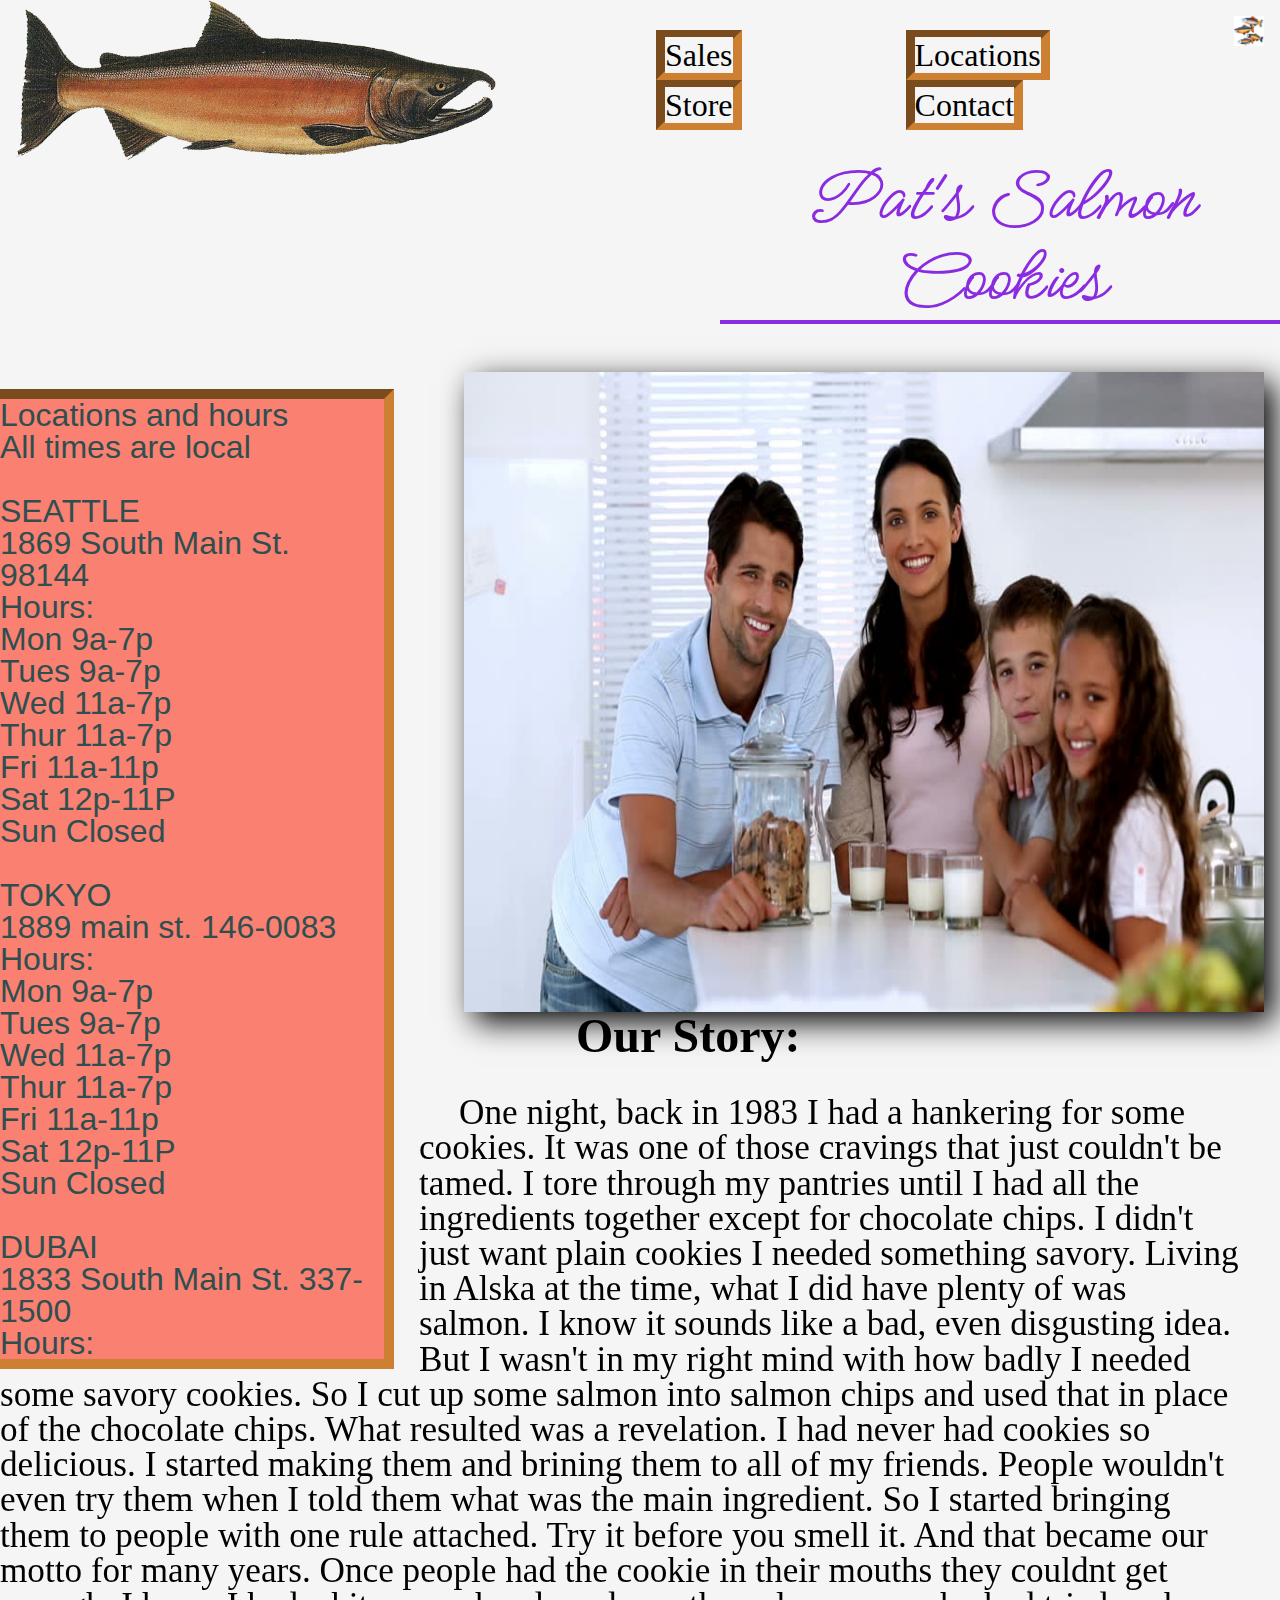
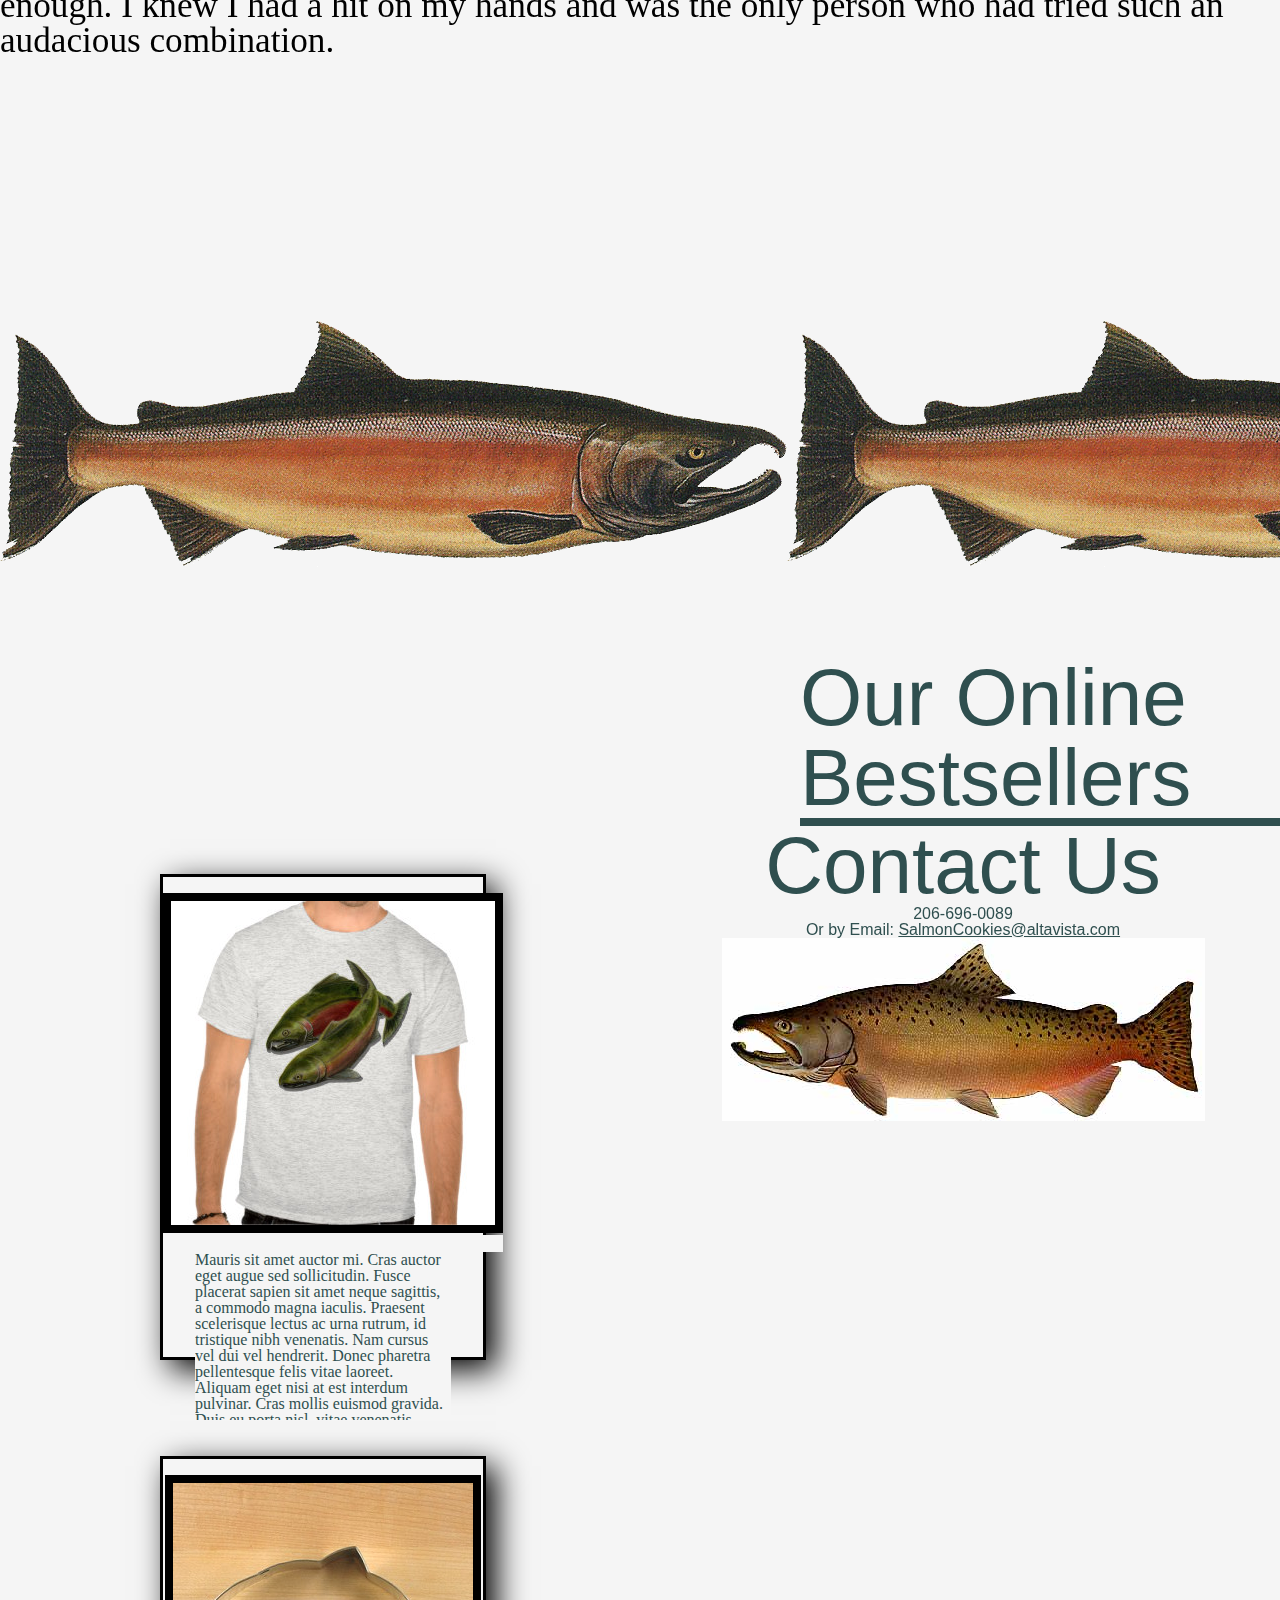
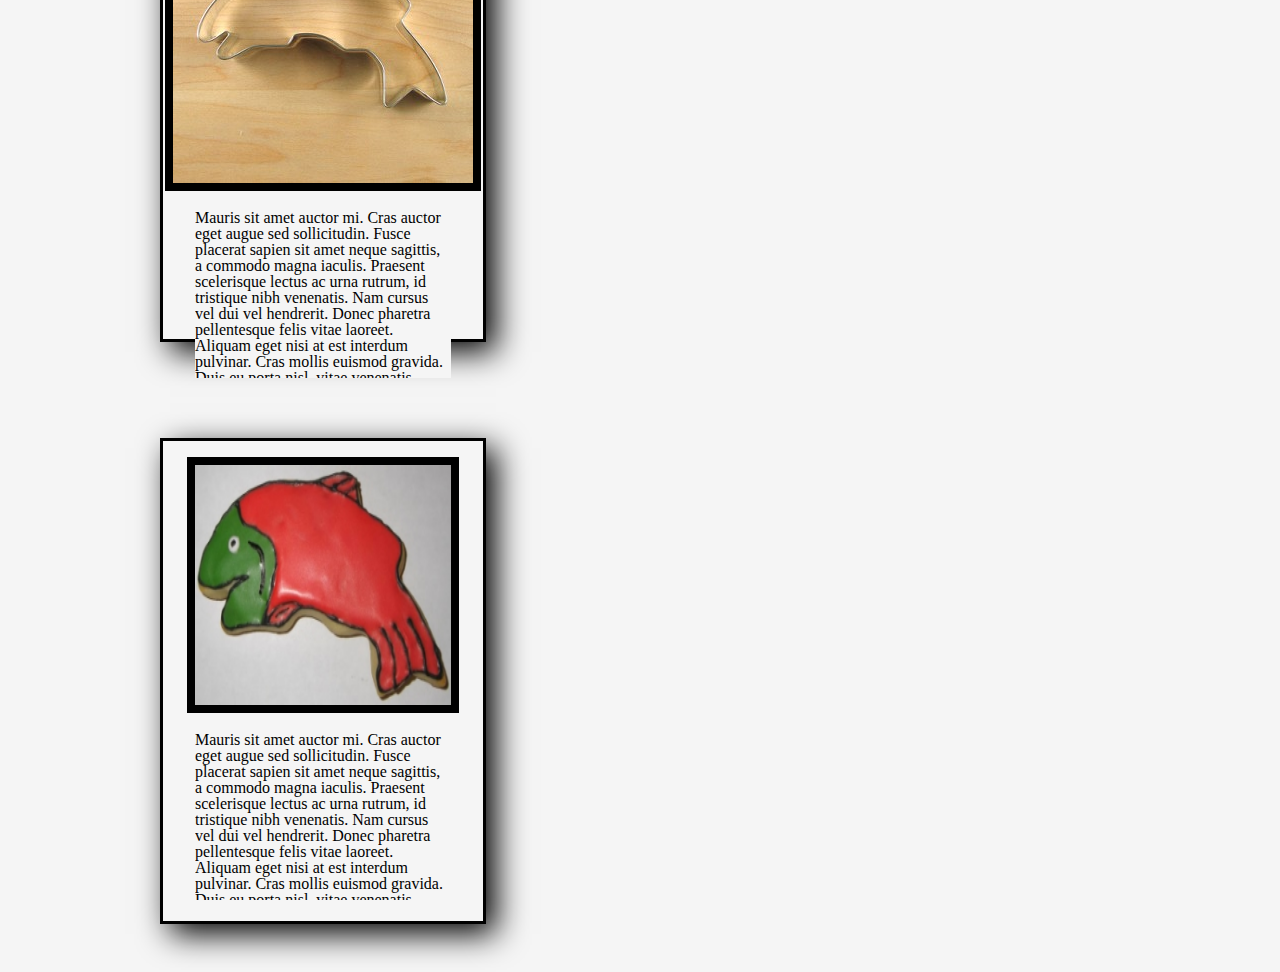
<file: index.html>
<!DOCTYPE html>
<html lang="en">
  <link rel="preconnect" href="https://fonts.googleapis.com">
  <link rel="preconnect" href="https://fonts.gstatic.com" crossorigin>
  <link href="https://fonts.googleapis.com/css2?family=Meow+Script&   family=Nanum+Gothic:wght@700&display=swap" rel="stylesheet">
  <head>
    <title>Pat's Salmon Cookies</title>
    <link rel="stylesheet" href="css/reset.css">
    <link rel="stylesheet" href="css/style.css">
  </head>
  <body class=indexbody>
    <header class=indexhead>
      <a href="index.html"><img class=salmonImg src="img/salmon.png" alt="picture of a fish"></a>
      <img class=fishPic src="img/fish.jpg" alt="picture of a drawn fish"></a>  
      <h1 class=indexH1 >Pat's Salmon Cookies</h1>
      <nav>
        <ul>
          <li><a href="sales.html">Sales</a></li>
          <li><a href="#">Locations</a></li>
          <li><a href="#">Store</a></li>
          <li><a href="#">Contact</a></li>
        </ul>
      </nav>
    </header>
    <main>
      <section>
        <article>
          <p class=pHours>Locations and hours</br>All times are local</br></br>
        SEATTLE</br>1869 South Main St. 98144</br>Hours:</br>Mon 9a-7p</br>Tues 9a-7p</br>Wed 11a-7p</br>Thur 11a-7p</br>Fri 11a-11p</br>Sat 12p-11P</br>Sun Closed</br></br>
        TOKYO</br>1889 main st. 146-0083</br>Hours:</br>Mon 9a-7p</br>Tues 9a-7p</br>Wed 11a-7p</br>Thur 11a-7p</br>Fri 11a-11p</br>Sat 12p-11P</br>Sun Closed</br></br>
        DUBAI</br>1833 South Main St. 337-1500</br>Hours:</br>Mon 9a-7p</br>Tues 9a-7p</br>Wed 11a-7p</br>Thur 11a-7p</br>Fri 11a-11p</br>Sat 12p-11P</br>Sun Closed </br></br>
        PARIS</br>259 Main St. 75012</br>Hours:</br>Mon 9a-7p</br>Tues 9a-7p</br>Wed 11a-7p</br>Thur 11a-7p</br>Fri 11a-11p</br>Sat 12p-11P</br>Sun Closed</br></br>
        LIMA</br>1535 Main St. 45805</br>Hours:</br>Mon 9a-7p</br>Tues 9a-7p</br>Wed 11a-7p</br>Thur 11a-7p</br>Fri 11a-11p</br>Sat 12p-11P</br>Sun Closed </p>
        </article>
        <article>

          <img class=famPic src="img/family.jpg" alt="a picture of my family" width="1500" height="1000">
          <h2 class=h2Story>Our Story:</h2>
          <p class=ourStory>One night, back in 1983 I had a hankering for some cookies. It was one of those cravings that just couldn't be tamed. I tore through my pantries until I had all the ingredients together except for chocolate chips. I didn't just want plain cookies I needed something savory. Living in Alska at the time, what I did have plenty of was salmon. I know it sounds like a bad, even disgusting idea. But I wasn't in my right mind with how badly I needed some savory cookies.  So I cut up some salmon into salmon chips and used that in place of the chocolate chips.  What resulted was a revelation. I had never had cookies so delicious. I started making them and brining them to all of my friends. People wouldn't even try them when I told them what was the main ingredient. So I started bringing them to people with one rule attached. Try it before you smell it. And that became our motto for many years. Once people had the cookie in their mouths they couldnt get enough. I knew I had a hit on my hands and was the only person who had tried such an audacious combination. </br></br></br></br></br></br></br>   </p>
          <hr>
        </article>  
        </article>
      </section>
      <section>
        <h3>Our Online Bestsellers</h3>
        <article class=art2>
          <a href="#"><img class=imgShirt src="img/shirt.jpg" alt="man in a fish shirt"></a>
          <p>Mauris sit amet auctor mi. Cras auctor eget augue sed sollicitudin. Fusce placerat sapien sit amet neque sagittis, a commodo magna iaculis. Praesent scelerisque lectus ac urna rutrum, id tristique nibh venenatis. Nam cursus vel dui vel hendrerit. Donec pharetra pellentesque felis vitae laoreet. Aliquam eget nisi at est interdum pulvinar. Cras mollis euismod gravida. Duis eu porta nisl, vitae venenatis nulla. Nunc gravida ex malesuada, porta odio at, efficitur nisi.</p>

        </article>
        <article class=art3>
          <a href="#"><img class=imgCutter src="img/cutter.jpeg" alt="fish shaped cookie cutter"></a>
          <p>Mauris sit amet auctor mi. Cras auctor eget augue sed sollicitudin. Fusce placerat sapien sit amet neque sagittis, a commodo magna iaculis. Praesent scelerisque lectus ac urna rutrum, id tristique nibh venenatis. Nam cursus vel dui vel hendrerit. Donec pharetra pellentesque felis vitae laoreet. Aliquam eget nisi at est interdum pulvinar. Cras mollis euismod gravida. Duis eu porta nisl, vitae venenatis nulla. Nunc gravida ex malesuada, porta odio at, efficitur nisi.</p>

        </article>
        <article class =art4>
          <a href="#"><img class=imgFrosted src="img/frosted-cookie.jpg" alt="fish cookie"></a>
          <p>Mauris sit amet auctor mi. Cras auctor eget augue sed sollicitudin. Fusce placerat sapien sit amet neque sagittis, a commodo magna iaculis. Praesent scelerisque lectus ac urna rutrum, id tristique nibh venenatis. Nam cursus vel dui vel hendrerit. Donec pharetra pellentesque felis vitae laoreet. Aliquam eget nisi at est interdum pulvinar. Cras mollis euismod gravida. Duis eu porta nisl, vitae venenatis nulla. Nunc gravida ex malesuada, porta odio at, efficitur nisi.</p>

        </article>
        <article class=art5>

          <h4>Contact Us</h4>
          <p>206-696-0089</br>Or by Email: <a href="mailto:Salmoncookies@altavista.com">SalmonCookies@altavista.com</a></p>
          <a href="mailto:salmoncookies@altavista.com"><img src="img/chinook.jpg" alt="picture of a chinook"></a>
        </article>
      </section>
    </main>
  </body>
</html>
</file>
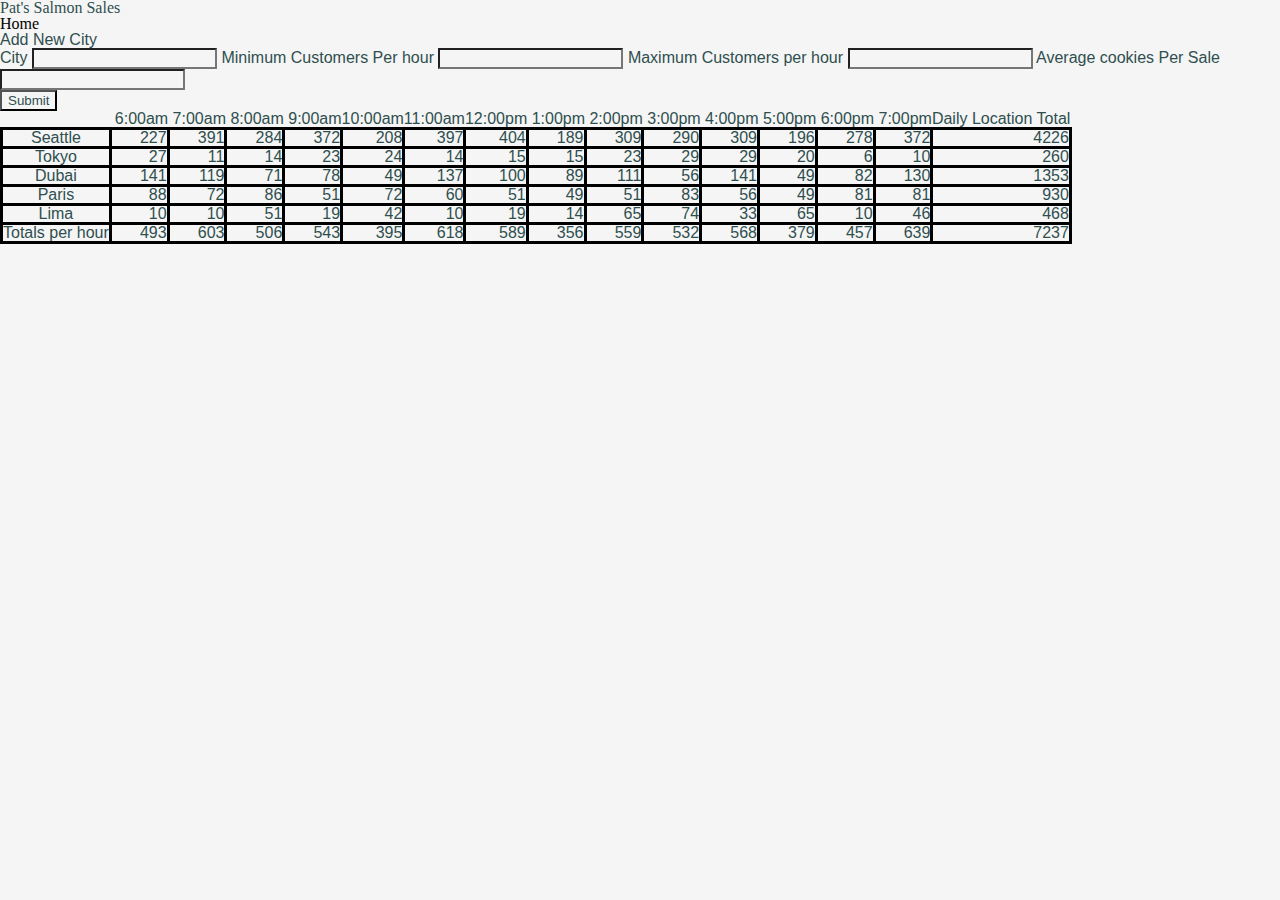
<file: sales.html>
<!DOCTYPE html>
<html lang="en">
<head>
  <title>Pat's Salmon Sales</title>
  <link rel="stylesheet" href="css/reset.css">
  <link rel="stylesheet" href="css/style.css">
</head>
<body>
  <header>
    <h1>Pat's Salmon Sales</h1>
    <a  href="index.html">Home</a>
  </header>
  <main>
    <section>
      <form id="add-city">
        <fieldset>
          <legend>Add New City</legend>
          <label for="city" >City</label>
          <input id="city" type="text" name="city" required>
          <label for="mincust" >Minimum Customers Per hour</label>
          <input  id="mincust" type="number" name="mincust" required>
          <label for="maxcust" >Maximum Customers per hour</label>
          <input id="maxcust" type="number"name="maxcust" required>
          <label for="avgcookiesperhour" >Average cookies Per Sale</label>
          <input id="avgcookiesperhour" type="float" name="avgcookiesperhour" required>
  
        </fieldset>
        <button type="submit">Submit</button>
      </form>
    </section>
    <section id = "seattle"></section>
    <section id = "tokyo"></section>
  </main>
  <script src="js/app.js"></script>
</body>
</html>
</file>
<file: css/style.css>
* {
  font-family: Arial, Helvetica, sans-serif;
  color: darkslategray;
  background-color: whitesmoke;
  
}
h2 {
  margin-left: 40px;
  margin-top: 40px;
}
ul {
  margin: 50px;
  margin-top: 20px;
  list-style-type: disc;
}

li:first-child{
  margin-top: 10px;
}

.dlt{
  max-width: 168px;
}
th{
  bottom: auto;
}
.names{
  border: 3px solid black;
}
td {
  border: 3px solid black;
  text-align: right;
}
.dht {
  border: 3px solid black;
  text-align: right;
}




.indexhead{

display: inline-block;
}
.salmonImg{
  float: left;
  margin-left: 1em;
  width: 30em;
  height: 10em;

}
.indexH1{
  text-align: center;
  font-size: 5em;
  float: left;
  /* margin-top: 1em; */
  margin-left: 9em;
  border-bottom: .05em solid blueviolet;
  font-family: 'Meow Script', cursive;
  color: blueviolet;
  }

.fishPic{
  float:right;
  margin-top: 1em;
  margin-right: 1em;
  width: 30px;
  height: 30px;
}

header li{
  display: inline-block;
  margin-left: 5em;
  border: .3em inset rgb(205, 127, 50);
  font-size: 2em;
}

header a {
  text-decoration: none;
  color: black;
}

main {
  width: 100%;
  margin: auto;
}
main section:first-child{
  display: inline-block;
}

.pHours {
  float: left;
  font-size: 2em;
  height: 30em;
  margin-top: 65px;
  margin-right: 25px;
  border-right: 10px inset rgb(205, 127, 50);
  border-bottom: 10px inset rgb(205, 127, 50);
  border-top: 10px inset rgb(205, 127, 50);
  width: 12em;
  overflow: scroll;
  background-color: salmon;
}

.famPic{
  float: right;
  margin-left: 1em;
  margin-right: 1em;
  width: 50em;
  height: 40em;
  box-shadow: 10px 10px 30px black;
  

}

.h2Story{
  margin-left: 12em;
  font-size: 3em;
  margin-top: 1em;
  font-weight: bold;
  font-family: Cambria, Cochin, Georgia, Times, 'Times New Roman';
  color: black;
}

.ourStory{
  font-family: Cambria, Cochin, Georgia, Times, 'Times New Roman', serif;
  /* float: none; */
  margin-right: 1em;
  margin-top: 1em;
  font-size: 2.2em;
  color: black;
  text-indent: 40px;
  
  
}
hr{
  border: 0;
  height: 247px;
  background-image: url(../img/salmon.png);
  background-repeat: repeat;
  width: 100%;
  margin-top: 50px;
  background-color: transparent;
  

}
section h3{
  font-size: 5em;
  text-align: left;
  margin-top: 1em;
  margin-left: 10em;
  border-bottom: .1em solid darkslategray;
}

.art2 {
  height: 30em;
  width: 20em;
  float: left;
  margin: 3em 10em;
  border: .2em solid black;
  text-align: center;
  font-family: Cambria, Cochin, Georgia, Times, 'Times New Roman';
  color: black;
  box-shadow: 10px 10px 30px black;
}
.imgShirt{
  margin-bottom: 1em;
  margin-top: 1em;
  border: .5em solid black;
  
}
.art2 p {
  text-align: left;
  overflow: scroll;
  height: 10.5em;
  margin-left: 2em;
  margin-right: 2em;
}
.art3{
  height: 30em;
  width: 20em;
  float: left;
  margin: 3em 10em;
  border: .2em solid black;
  text-align: center;
  box-shadow: 10px 10px 30px black;
}
.imgCutter{
  margin-bottom: 1em;
  margin-top: 1em;
  border: .5em solid black;
}
.art3 p {
  text-align: left;
  overflow: scroll;
  height: 10.5em;
  margin-left: 2em;
  margin-right: 2em;
  font-family: Cambria, Cochin, Georgia, Times, 'Times New Roman';
  color: black;
}
.art4{
  height: 30em;
  width: 20em;
  float: left;
  margin: 3em 10em;
  border: .2em solid black;
  text-align: center;
  box-shadow: 10px 10px 30px black;
}

.imgFrosted{
  margin-bottom: 1em;
  margin-top: 1em;
  border: .5em solid black;
  height: 15em;
  width: 16em;
}

.art4 p {
  text-align: left;
  overflow: scroll;
  height: 10.5em;
  margin-left: 2em;
  margin-right: 2em;
  font-family: Cambria, Cochin, Georgia, Times, 'Times New Roman';
  color: black;
}

.art5 {
  text-align: center;

}
.art5 h4{
  font-size: 5em;
}
</file>
